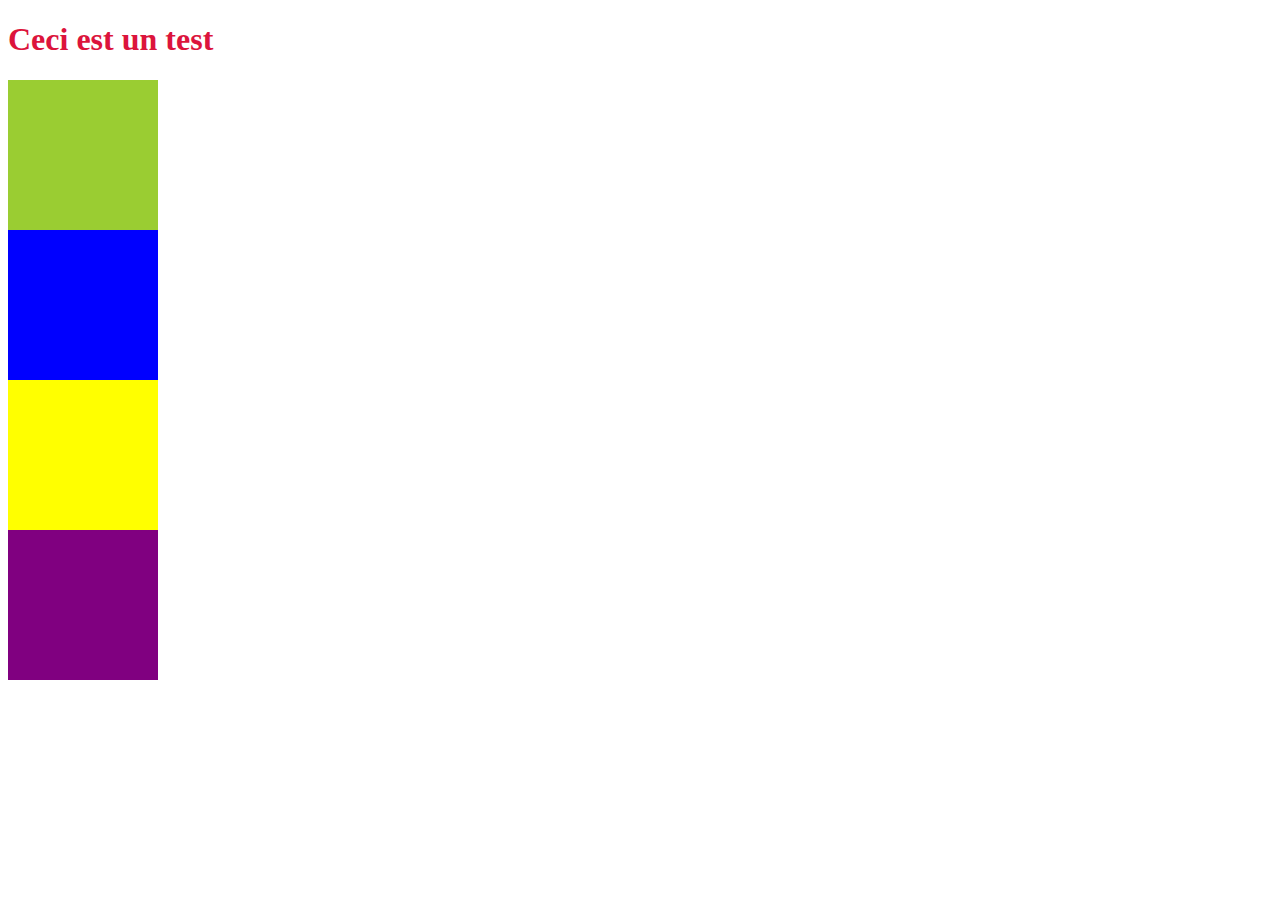
<file: index.html>
<!DOCTYPE html>
<html lang="en">
<head>
    <meta charset="UTF-8">
    <meta name="viewport" content="width=device-width, initial-scale=1.0">
    <title>index.html</title>
    <link rel="stylesheet" href="style.css">
</head>
<header><h1 ><strong style=color:crimson; 
    style=text-decoration:overline>Ceci est un test</strong></h1>
</header>
<body>
<div class="div1"></div>
<div class="div2"></div>
<div class="div3"></div>
<div class="div4"></div>
</body>
</html>
</file>
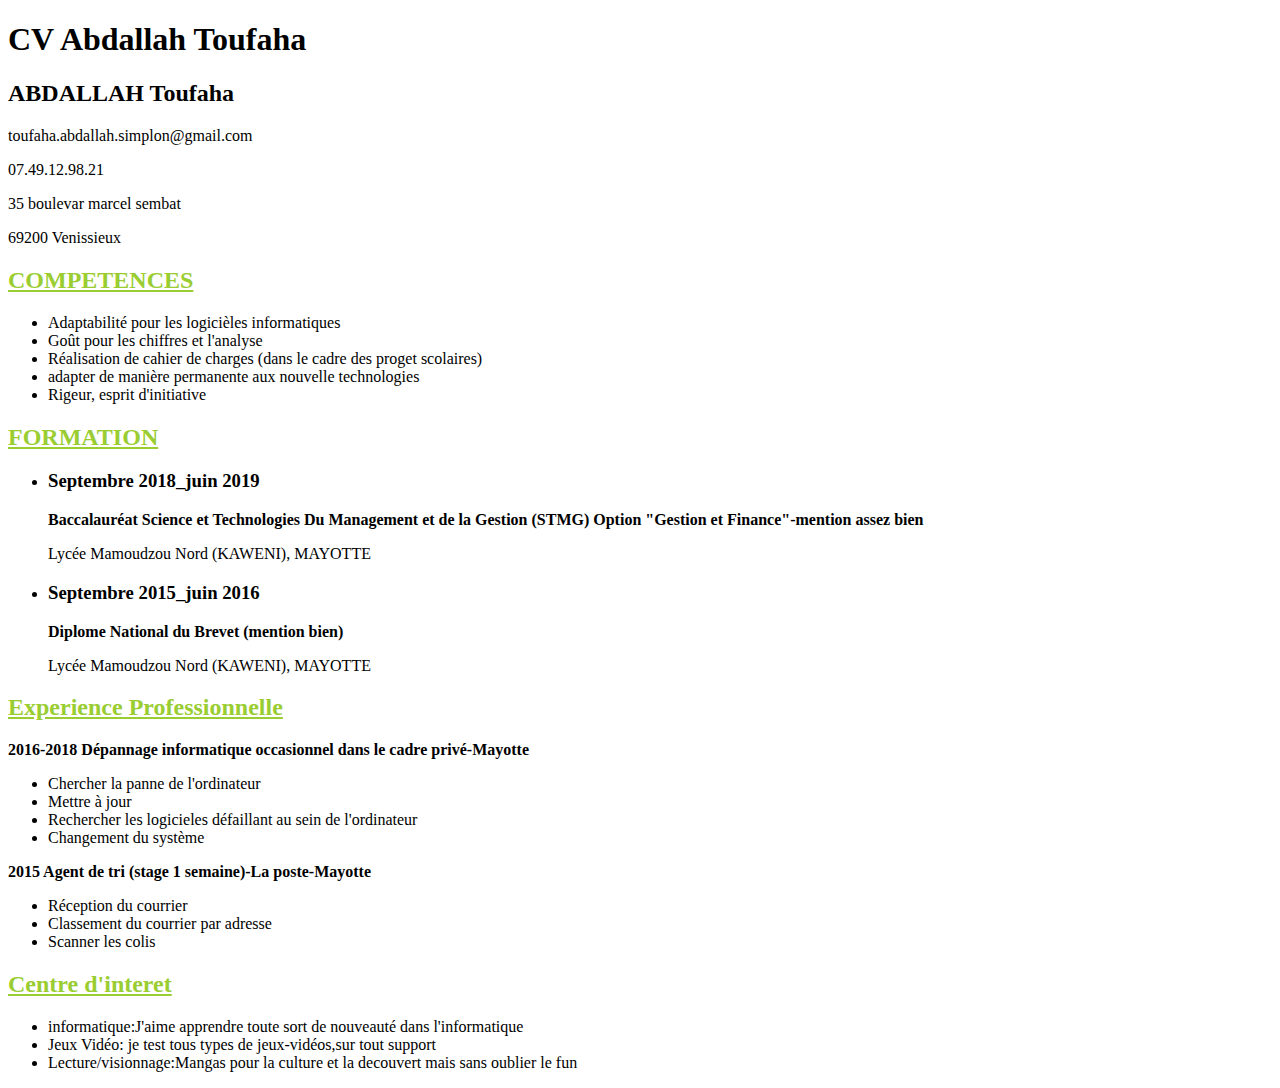
<file: presentation_abdallah_toufaha.html>
<!DOCTYPE html>
<html lang="en">
<head>
    <meta charset="UTF-8">
    <meta name="viewport" content="width=device-width, initial-scale=1.0">
    <title>CV abdallah toufaha</title>
</head>
        <header><h1>CV Abdallah Toufaha</h1></header>
        
<body>
     <h2>ABDALLAH Toufaha</h2>
        <p>toufaha.abdallah.simplon@gmail.com</p>
        <p>07.49.12.98.21</p>
        <p>35 boulevar marcel sembat</p>
        <p>69200 Venissieux</p>

    <header><h2 style="color:yellowgreen;text-decoration: underline;">COMPETENCES</h2></header>

    
        <ul>
            <li>Adaptabilité pour les logicièles informatiques</li>
            <li>Goût pour les chiffres et l'analyse</li>
            <li>Réalisation de cahier de charges (dans le cadre des proget scolaires)</li>
            <li>adapter de manière permanente aux nouvelle technologies</li>
            <li>Rigeur, esprit d'initiative</li>
            
        </ul>
    <header><h2 style="color:yellowgreen;text-decoration: underline;">FORMATION</h2></header>
         <ul>
             <li><h3>Septembre 2018_juin 2019</h3>
                <p><strong>Baccalauréat Science et Technologies Du Management et de la Gestion (STMG)  Option "Gestion et Finance"-mention assez bien</strong></p>
                <p>Lycée Mamoudzou Nord (KAWENI), MAYOTTE</p></li>
             
            <li><h3>Septembre 2015_juin 2016</h3></li>
                 <P><strong>Diplome National du Brevet (mention bien)</strong></P>
                 <p>Lycée Mamoudzou Nord (KAWENI), MAYOTTE</p>
         </ul>
    
    <header><h2 style="color:yellowgreen;text-decoration: underline;">Experience Professionnelle</h2></header>
            <strong>2016-2018     Dépannage informatique occasionnel dans le cadre privé-Mayotte</strong>  
            <ul>
                <li>Chercher la panne de l'ordinateur</li>
                <li>Mettre à jour</li>
                <li>Rechercher les logicieles défaillant au sein de l'ordinateur </li>
                <li>Changement du système</li>
            </ul>
            <strong>2015     Agent de tri (stage 1 semaine)-La poste-Mayotte</strong>
             <ul>
                 <li>Réception du courrier</li>
                 <li>Classement du courrier par adresse</li>    
                 <li>Scanner les colis</li>
             </ul>   

    <header><h2 style="color:yellowgreen;text-decoration: underline;">Centre d'interet</h2></header>
            <ul>
                <li>informatique:J'aime apprendre toute sort de nouveauté dans l'informatique</li>
                <li>Jeux Vidéo: je test tous types de jeux-vidéos,sur tout support</li>
                <li>Lecture/visionnage:Mangas pour la culture et la decouvert mais sans oublier le fun</li>
            </ul>

        
</body>
</html>
</file>
<file: style.css>
.div1{
    height: 150px;
    width: 150px;
    background-color :yellowgreen;}

.div2{
    height: 150px;
    width: 150px;
    background-color : blue}

.div3{
    height: 150px;
    width: 150px;
    background-color :yellow;}

.div4{
    height: 150px;
    width: 150px;
    background-color :purple;}
</file>
